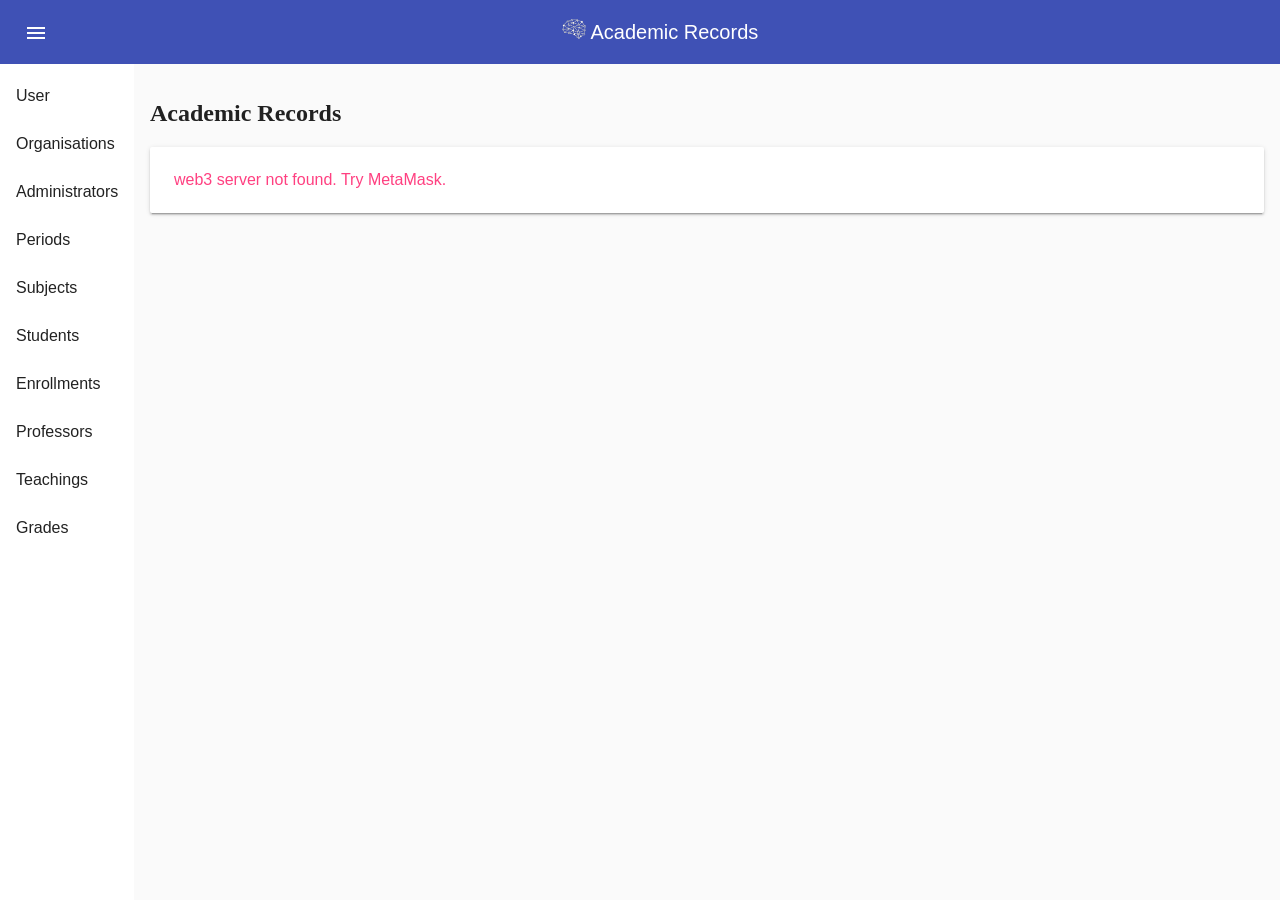
<file: index.html>
<!doctype html>
<html lang="en">
<head>
  <meta charset="utf-8">
  <title>Academic Records</title>
  <base href="/">

  <meta name="viewport" content="width=device-width, initial-scale=1">
  <link rel="icon" type="image/x-icon" href="favicon.ico">
  <link href="https://fonts.googleapis.com/icon?family=Material+Icons" rel="stylesheet">
  <!--link href="node_modules/@angular/material/prebuilt-themes/indigo-pink.css" rel="stylesheet"-->
<link rel="stylesheet" href="styles.b8fc9da17aff0a4f570e.css"></head>
<body>
  <app-root></app-root>
<script type="text/javascript" src="runtime.a66f828dca56eeb90e02.js"></script><script type="text/javascript" src="polyfills.d341343ddbbad1fe599d.js"></script><script type="text/javascript" src="main.065a24784119dd122f4c.js"></script></body>
</html>
</file>
<file: styles.b8fc9da17aff0a4f570e.css>
.mat-elevation-z0{box-shadow:0 0 0 0 rgba(0,0,0,.2),0 0 0 0 rgba(0,0,0,.14),0 0 0 0 rgba(0,0,0,.12)}.mat-elevation-z1{box-shadow:0 2px 1px -1px rgba(0,0,0,.2),0 1px 1px 0 rgba(0,0,0,.14),0 1px 3px 0 rgba(0,0,0,.12)}.mat-elevation-z2{box-shadow:0 3px 1px -2px rgba(0,0,0,.2),0 2px 2px 0 rgba(0,0,0,.14),0 1px 5px 0 rgba(0,0,0,.12)}.mat-elevation-z3{box-shadow:0 3px 3px -2px rgba(0,0,0,.2),0 3px 4px 0 rgba(0,0,0,.14),0 1px 8px 0 rgba(0,0,0,.12)}.mat-elevation-z4{box-shadow:0 2px 4px -1px rgba(0,0,0,.2),0 4px 5px 0 rgba(0,0,0,.14),0 1px 10px 0 rgba(0,0,0,.12)}.mat-elevation-z5{box-shadow:0 3px 5px -1px rgba(0,0,0,.2),0 5px 8px 0 rgba(0,0,0,.14),0 1px 14px 0 rgba(0,0,0,.12)}.mat-elevation-z6{box-shadow:0 3px 5px -1px rgba(0,0,0,.2),0 6px 10px 0 rgba(0,0,0,.14),0 1px 18px 0 rgba(0,0,0,.12)}.mat-elevation-z7{box-shadow:0 4px 5px -2px rgba(0,0,0,.2),0 7px 10px 1px rgba(0,0,0,.14),0 2px 16px 1px rgba(0,0,0,.12)}.mat-elevation-z8{box-shadow:0 5px 5px -3px rgba(0,0,0,.2),0 8px 10px 1px rgba(0,0,0,.14),0 3px 14px 2px rgba(0,0,0,.12)}.mat-elevation-z9{box-shadow:0 5px 6px -3px rgba(0,0,0,.2),0 9px 12px 1px rgba(0,0,0,.14),0 3px 16px 2px rgba(0,0,0,.12)}.mat-elevation-z10{box-shadow:0 6px 6px -3px rgba(0,0,0,.2),0 10px 14px 1px rgba(0,0,0,.14),0 4px 18px 3px rgba(0,0,0,.12)}.mat-elevation-z11{box-shadow:0 6px 7px -4px rgba(0,0,0,.2),0 11px 15px 1px rgba(0,0,0,.14),0 4px 20px 3px rgba(0,0,0,.12)}.mat-elevation-z12{box-shadow:0 7px 8px -4px rgba(0,0,0,.2),0 12px 17px 2px rgba(0,0,0,.14),0 5px 22px 4px rgba(0,0,0,.12)}.mat-elevation-z13{box-shadow:0 7px 8px -4px rgba(0,0,0,.2),0 13px 19px 2px rgba(0,0,0,.14),0 5px 24px 4px rgba(0,0,0,.12)}.mat-elevation-z14{box-shadow:0 7px 9px -4px rgba(0,0,0,.2),0 14px 21px 2px rgba(0,0,0,.14),0 5px 26px 4px rgba(0,0,0,.12)}.mat-elevation-z15{box-shadow:0 8px 9px -5px rgba(0,0,0,.2),0 15px 22px 2px rgba(0,0,0,.14),0 6px 28px 5px rgba(0,0,0,.12)}.mat-elevation-z16{box-shadow:0 8px 10px -5px rgba(0,0,0,.2),0 16px 24px 2px rgba(0,0,0,.14),0 6px 30px 5px rgba(0,0,0,.12)}.mat-elevation-z17{box-shadow:0 8px 11px -5px rgba(0,0,0,.2),0 17px 26px 2px rgba(0,0,0,.14),0 6px 32px 5px rgba(0,0,0,.12)}.mat-elevation-z18{box-shadow:0 9px 11px -5px rgba(0,0,0,.2),0 18px 28px 2px rgba(0,0,0,.14),0 7px 34px 6px rgba(0,0,0,.12)}.mat-elevation-z19{box-shadow:0 9px 12px -6px rgba(0,0,0,.2),0 19px 29px 2px rgba(0,0,0,.14),0 7px 36px 6px rgba(0,0,0,.12)}.mat-elevation-z20{box-shadow:0 10px 13px -6px rgba(0,0,0,.2),0 20px 31px 3px rgba(0,0,0,.14),0 8px 38px 7px rgba(0,0,0,.12)}.mat-elevation-z21{box-shadow:0 10px 13px -6px rgba(0,0,0,.2),0 21px 33px 3px rgba(0,0,0,.14),0 8px 40px 7px rgba(0,0,0,.12)}.mat-elevation-z22{box-shadow:0 10px 14px -6px rgba(0,0,0,.2),0 22px 35px 3px rgba(0,0,0,.14),0 8px 42px 7px rgba(0,0,0,.12)}.mat-elevation-z23{box-shadow:0 11px 14px -7px rgba(0,0,0,.2),0 23px 36px 3px rgba(0,0,0,.14),0 9px 44px 8px rgba(0,0,0,.12)}.mat-elevation-z24{box-shadow:0 11px 15px -7px rgba(0,0,0,.2),0 24px 38px 3px rgba(0,0,0,.14),0 9px 46px 8px rgba(0,0,0,.12)}.mat-badge-content{font-weight:600;font-size:12px;font-family:Roboto,"Helvetica Neue",sans-serif}.mat-badge-small .mat-badge-content{font-size:6px}.mat-badge-large .mat-badge-content{font-size:24px}.mat-h1,.mat-headline,.mat-typography h1{font:400 24px/32px Roboto,"Helvetica Neue",sans-serif;margin:0 0 16px}.mat-h2,.mat-title,.mat-typography h2{font:500 20px/32px Roboto,"Helvetica Neue",sans-serif;margin:0 0 16px}.mat-h3,.mat-subheading-2,.mat-typography h3{font:400 16px/28px Roboto,"Helvetica Neue",sans-serif;margin:0 0 16px}.mat-h4,.mat-subheading-1,.mat-typography h4{font:400 15px/24px Roboto,"Helvetica Neue",sans-serif;margin:0 0 16px}.mat-h5,.mat-typography h5{font:400 11.62px/20px Roboto,"Helvetica Neue",sans-serif;margin:0 0 12px}.mat-h6,.mat-typography h6{font:400 9.38px/20px Roboto,"Helvetica Neue",sans-serif;margin:0 0 12px}.mat-body-2,.mat-body-strong{font:500 14px/24px Roboto,"Helvetica Neue",sans-serif}.mat-body,.mat-body-1,.mat-typography{font:400 14px/20px Roboto,"Helvetica Neue",sans-serif}.mat-body p,.mat-body-1 p,.mat-typography p{margin:0 0 12px}.mat-caption,.mat-small{font:400 12px/20px Roboto,"Helvetica Neue",sans-serif}.mat-display-4,.mat-typography .mat-display-4{font:300 112px/112px Roboto,"Helvetica Neue",sans-serif;margin:0 0 56px;letter-spacing:-.05em}.mat-display-3,.mat-typography .mat-display-3{font:400 56px/56px Roboto,"Helvetica Neue",sans-serif;margin:0 0 64px;letter-spacing:-.02em}.mat-display-2,.mat-typography .mat-display-2{font:400 45px/48px Roboto,"Helvetica Neue",sans-serif;margin:0 0 64px;letter-spacing:-.005em}.mat-display-1,.mat-typography .mat-display-1{font:400 34px/40px Roboto,"Helvetica Neue",sans-serif;margin:0 0 64px}.mat-bottom-sheet-container{font-family:Roboto,"Helvetica Neue",sans-serif;font-size:16px;font-weight:400}.mat-button,.mat-fab,.mat-flat-button,.mat-icon-button,.mat-mini-fab,.mat-raised-button,.mat-stroked-button{font-family:Roboto,"Helvetica Neue",sans-serif;font-size:14px;font-weight:500}.mat-button-toggle,.mat-card{font-family:Roboto,"Helvetica Neue",sans-serif}.mat-card-title{font-size:24px;font-weight:400}.mat-card-content,.mat-card-header .mat-card-title,.mat-card-subtitle{font-size:14px}.mat-checkbox{font-family:Roboto,"Helvetica Neue",sans-serif}.mat-checkbox-layout .mat-checkbox-label{line-height:24px}.mat-chip{font-size:13px;line-height:18px}.mat-chip .mat-chip-remove.mat-icon,.mat-chip .mat-chip-trailing-icon.mat-icon{font-size:18px}.mat-table{font-family:Roboto,"Helvetica Neue",sans-serif}.mat-header-cell{font-size:12px;font-weight:500}.mat-cell,.mat-footer-cell{font-size:14px}.mat-calendar{font-family:Roboto,"Helvetica Neue",sans-serif}.mat-calendar-body{font-size:13px}.mat-calendar-body-label,.mat-calendar-period-button{font-size:14px;font-weight:500}.mat-calendar-table-header th{font-size:11px;font-weight:400}.mat-dialog-title{font:500 20px/32px Roboto,"Helvetica Neue",sans-serif}.mat-expansion-panel-header{font-family:Roboto,"Helvetica Neue",sans-serif;font-size:15px;font-weight:400}.mat-expansion-panel-content{font:400 14px/20px Roboto,"Helvetica Neue",sans-serif}.mat-form-field{font-size:inherit;font-weight:400;line-height:1.125;font-family:Roboto,"Helvetica Neue",sans-serif}.mat-form-field-wrapper{padding-bottom:1.34375em}.mat-form-field-prefix .mat-icon,.mat-form-field-suffix .mat-icon{font-size:150%;line-height:1.125}.mat-form-field-prefix .mat-icon-button,.mat-form-field-suffix .mat-icon-button{height:1.5em;width:1.5em}.mat-form-field-prefix .mat-icon-button .mat-icon,.mat-form-field-suffix .mat-icon-button .mat-icon{height:1.125em;line-height:1.125}.mat-form-field-infix{padding:.5em 0;border-top:.84375em solid transparent}.mat-form-field-can-float .mat-input-server:focus+.mat-form-field-label-wrapper .mat-form-field-label,.mat-form-field-can-float.mat-form-field-should-float .mat-form-field-label{-webkit-transform:translateY(-1.34375em) scale(.75);transform:translateY(-1.34375em) scale(.75);width:133.33333%}.mat-form-field-can-float .mat-input-server[label]:not(:label-shown)+.mat-form-field-label-wrapper .mat-form-field-label{-webkit-transform:translateY(-1.34374em) scale(.75);transform:translateY(-1.34374em) scale(.75);width:133.33334%}.mat-form-field-label-wrapper{top:-.84375em;padding-top:.84375em}.mat-form-field-label{top:1.34375em}.mat-form-field-underline{bottom:1.34375em}.mat-form-field-subscript-wrapper{font-size:75%;margin-top:.66667em;top:calc(100% - 1.79167em)}.mat-form-field-appearance-legacy .mat-form-field-wrapper{padding-bottom:1.25em}.mat-form-field-appearance-legacy .mat-form-field-infix{padding:.4375em 0}.mat-form-field-appearance-legacy.mat-form-field-can-float .mat-input-server:focus+.mat-form-field-label-wrapper .mat-form-field-label,.mat-form-field-appearance-legacy.mat-form-field-can-float.mat-form-field-should-float .mat-form-field-label{-webkit-transform:translateY(-1.28125em) scale(.75) perspective(100px) translateZ(.001px);transform:translateY(-1.28125em) scale(.75) perspective(100px) translateZ(.001px);-ms-transform:translateY(-1.28125em) scale(.75);width:133.33333%}.mat-form-field-appearance-legacy.mat-form-field-can-float .mat-form-field-autofill-control:-webkit-autofill+.mat-form-field-label-wrapper .mat-form-field-label{-webkit-transform:translateY(-1.28125em) scale(.75) perspective(100px) translateZ(.00101px);transform:translateY(-1.28125em) scale(.75) perspective(100px) translateZ(.00101px);-ms-transform:translateY(-1.28124em) scale(.75);width:133.33334%}.mat-form-field-appearance-legacy.mat-form-field-can-float .mat-input-server[label]:not(:label-shown)+.mat-form-field-label-wrapper .mat-form-field-label{-webkit-transform:translateY(-1.28125em) scale(.75) perspective(100px) translateZ(.00102px);transform:translateY(-1.28125em) scale(.75) perspective(100px) translateZ(.00102px);-ms-transform:translateY(-1.28123em) scale(.75);width:133.33335%}.mat-form-field-appearance-legacy .mat-form-field-label{top:1.28125em}.mat-form-field-appearance-legacy .mat-form-field-subscript-wrapper{margin-top:.54167em;top:calc(100% - 1.66667em)}.mat-form-field-appearance-fill .mat-form-field-infix{padding:.25em 0 .75em}.mat-form-field-appearance-fill .mat-form-field-label{top:1.09375em;margin-top:-.5em}.mat-form-field-appearance-fill.mat-form-field-can-float .mat-input-server:focus+.mat-form-field-label-wrapper .mat-form-field-label,.mat-form-field-appearance-fill.mat-form-field-can-float.mat-form-field-should-float .mat-form-field-label{-webkit-transform:translateY(-.59375em) scale(.75);transform:translateY(-.59375em) scale(.75);width:133.33333%}.mat-form-field-appearance-fill.mat-form-field-can-float .mat-input-server[label]:not(:label-shown)+.mat-form-field-label-wrapper .mat-form-field-label{-webkit-transform:translateY(-.59374em) scale(.75);transform:translateY(-.59374em) scale(.75);width:133.33334%}.mat-form-field-appearance-outline .mat-form-field-infix{padding:1em 0}.mat-form-field-appearance-outline .mat-form-field-label{top:1.84375em;margin-top:-.25em}.mat-form-field-appearance-outline.mat-form-field-can-float .mat-input-server:focus+.mat-form-field-label-wrapper .mat-form-field-label,.mat-form-field-appearance-outline.mat-form-field-can-float.mat-form-field-should-float .mat-form-field-label{-webkit-transform:translateY(-1.59375em) scale(.75);transform:translateY(-1.59375em) scale(.75);width:133.33333%}.mat-form-field-appearance-outline.mat-form-field-can-float .mat-input-server[label]:not(:label-shown)+.mat-form-field-label-wrapper .mat-form-field-label{-webkit-transform:translateY(-1.59374em) scale(.75);transform:translateY(-1.59374em) scale(.75);width:133.33334%}.mat-grid-tile-footer,.mat-grid-tile-header{font-size:14px}.mat-grid-tile-footer .mat-line,.mat-grid-tile-header .mat-line{white-space:nowrap;overflow:hidden;text-overflow:ellipsis;display:block;box-sizing:border-box}.mat-grid-tile-footer .mat-line:nth-child(n+2),.mat-grid-tile-header .mat-line:nth-child(n+2){font-size:12px}input.mat-input-element{margin-top:-.0625em}.mat-menu-item{font-family:Roboto,"Helvetica Neue",sans-serif;font-size:16px;font-weight:400}.mat-paginator,.mat-paginator-page-size .mat-select-trigger{font-family:Roboto,"Helvetica Neue",sans-serif;font-size:12px}.mat-radio-button,.mat-select{font-family:Roboto,"Helvetica Neue",sans-serif}.mat-select-trigger{height:1.125em}.mat-slide-toggle-content{font:400 14px/20px Roboto,"Helvetica Neue",sans-serif}.mat-slider-thumb-label-text{font-family:Roboto,"Helvetica Neue",sans-serif;font-size:12px;font-weight:500}.mat-stepper-horizontal,.mat-stepper-vertical{font-family:Roboto,"Helvetica Neue",sans-serif}.mat-step-label{font-size:14px;font-weight:400}.mat-step-label-selected{font-size:14px;font-weight:500}.mat-tab-group{font-family:Roboto,"Helvetica Neue",sans-serif}.mat-tab-label,.mat-tab-link{font-family:Roboto,"Helvetica Neue",sans-serif;font-size:14px;font-weight:500}.mat-toolbar,.mat-toolbar h1,.mat-toolbar h2,.mat-toolbar h3,.mat-toolbar h4,.mat-toolbar h5,.mat-toolbar h6{font:500 20px/32px Roboto,"Helvetica Neue",sans-serif;margin:0}.mat-tooltip{font-family:Roboto,"Helvetica Neue",sans-serif;font-size:10px;padding-top:6px;padding-bottom:6px}.mat-tooltip-handset{font-size:14px;padding-top:9px;padding-bottom:9px}.mat-list-item,.mat-list-option{font-family:Roboto,"Helvetica Neue",sans-serif}.mat-list .mat-list-item,.mat-nav-list .mat-list-item,.mat-selection-list .mat-list-item{font-size:16px}.mat-list .mat-list-item .mat-line,.mat-nav-list .mat-list-item .mat-line,.mat-selection-list .mat-list-item .mat-line{white-space:nowrap;overflow:hidden;text-overflow:ellipsis;display:block;box-sizing:border-box}.mat-list .mat-list-item .mat-line:nth-child(n+2),.mat-nav-list .mat-list-item .mat-line:nth-child(n+2),.mat-selection-list .mat-list-item .mat-line:nth-child(n+2){font-size:14px}.mat-list .mat-list-option,.mat-nav-list .mat-list-option,.mat-selection-list .mat-list-option{font-size:16px}.mat-list .mat-list-option .mat-line,.mat-nav-list .mat-list-option .mat-line,.mat-selection-list .mat-list-option .mat-line{white-space:nowrap;overflow:hidden;text-overflow:ellipsis;display:block;box-sizing:border-box}.mat-list .mat-list-option .mat-line:nth-child(n+2),.mat-nav-list .mat-list-option .mat-line:nth-child(n+2),.mat-selection-list .mat-list-option .mat-line:nth-child(n+2){font-size:14px}.mat-list[dense] .mat-list-item,.mat-nav-list[dense] .mat-list-item,.mat-selection-list[dense] .mat-list-item{font-size:12px}.mat-list[dense] .mat-list-item .mat-line,.mat-nav-list[dense] .mat-list-item .mat-line,.mat-selection-list[dense] .mat-list-item .mat-line{white-space:nowrap;overflow:hidden;text-overflow:ellipsis;display:block;box-sizing:border-box}.mat-list[dense] .mat-list-item .mat-line:nth-child(n+2),.mat-list[dense] .mat-list-option,.mat-nav-list[dense] .mat-list-item .mat-line:nth-child(n+2),.mat-nav-list[dense] .mat-list-option,.mat-selection-list[dense] .mat-list-item .mat-line:nth-child(n+2),.mat-selection-list[dense] .mat-list-option{font-size:12px}.mat-list[dense] .mat-list-option .mat-line,.mat-nav-list[dense] .mat-list-option .mat-line,.mat-selection-list[dense] .mat-list-option .mat-line{white-space:nowrap;overflow:hidden;text-overflow:ellipsis;display:block;box-sizing:border-box}.mat-list[dense] .mat-list-option .mat-line:nth-child(n+2),.mat-nav-list[dense] .mat-list-option .mat-line:nth-child(n+2),.mat-selection-list[dense] .mat-list-option .mat-line:nth-child(n+2){font-size:12px}.mat-list[dense] .mat-subheader,.mat-nav-list[dense] .mat-subheader,.mat-selection-list[dense] .mat-subheader{font-family:Roboto,"Helvetica Neue",sans-serif;font-size:12px;font-weight:500}.mat-option{font-family:Roboto,"Helvetica Neue",sans-serif;font-size:16px;color:rgba(0,0,0,.87)}.mat-optgroup-label{font:500 14px/24px Roboto,"Helvetica Neue",sans-serif;color:rgba(0,0,0,.54)}.mat-simple-snackbar{font-family:Roboto,"Helvetica Neue",sans-serif;font-size:14px}.mat-simple-snackbar-action{line-height:1;font-family:inherit;font-size:inherit;font-weight:500}.mat-ripple{overflow:hidden}.mat-ripple.mat-ripple-unbounded{overflow:visible}.mat-ripple-element{position:absolute;border-radius:50%;pointer-events:none;transition:opacity,-webkit-transform 0s cubic-bezier(0,0,.2,1);transition:opacity,transform 0s cubic-bezier(0,0,.2,1);transition:opacity,transform 0s cubic-bezier(0,0,.2,1),-webkit-transform 0s cubic-bezier(0,0,.2,1);-webkit-transform:scale(0);transform:scale(0)}@media screen and (-ms-high-contrast:active){.mat-ripple-element{display:none}}.cdk-visually-hidden{border:0;clip:rect(0 0 0 0);height:1px;margin:-1px;overflow:hidden;padding:0;position:absolute;width:1px;outline:0;-webkit-appearance:none;-moz-appearance:none}.cdk-global-overlay-wrapper,.cdk-overlay-container{pointer-events:none;top:0;left:0;height:100%;width:100%}.cdk-overlay-container{position:fixed;z-index:1000}.cdk-overlay-container:empty{display:none}.cdk-global-overlay-wrapper{display:flex;position:absolute;z-index:1000}.cdk-overlay-pane{position:absolute;pointer-events:auto;box-sizing:border-box;z-index:1000;display:flex;max-width:100%;max-height:100%}.cdk-overlay-backdrop{position:absolute;top:0;bottom:0;left:0;right:0;z-index:1000;pointer-events:auto;-webkit-tap-highlight-color:transparent;transition:opacity .4s cubic-bezier(.25,.8,.25,1);opacity:0}.cdk-overlay-backdrop.cdk-overlay-backdrop-showing{opacity:1}@media screen and (-ms-high-contrast:active){.cdk-overlay-backdrop.cdk-overlay-backdrop-showing{opacity:.6}.mat-badge-small .mat-badge-content{outline:solid 1px;border-radius:0}}.cdk-overlay-dark-backdrop{background:rgba(0,0,0,.288)}.cdk-overlay-transparent-backdrop,.cdk-overlay-transparent-backdrop.cdk-overlay-backdrop-showing{opacity:0}.cdk-overlay-connected-position-bounding-box{position:absolute;z-index:1000;display:flex;flex-direction:column;min-width:1px;min-height:1px}.cdk-global-scrollblock{position:fixed;width:100%;overflow-y:scroll}.cdk-text-field-autofill-monitored:-webkit-autofill{-webkit-animation-name:cdk-text-field-autofill-start;animation-name:cdk-text-field-autofill-start}.cdk-text-field-autofill-monitored:not(:-webkit-autofill){-webkit-animation-name:cdk-text-field-autofill-end;animation-name:cdk-text-field-autofill-end}textarea.cdk-textarea-autosize{resize:none}textarea.cdk-textarea-autosize-measuring{height:auto!important;overflow:hidden!important;padding:2px 0!important;box-sizing:content-box!important}.mat-ripple-element{background-color:rgba(0,0,0,.1)}.mat-option.mat-selected:not(.mat-option-multiple):not(.mat-option-disabled),.mat-option:focus:not(.mat-option-disabled),.mat-option:hover:not(.mat-option-disabled){background:rgba(0,0,0,.04)}.mat-option.mat-active{background:rgba(0,0,0,.04);color:rgba(0,0,0,.87)}.mat-option.mat-option-disabled{color:rgba(0,0,0,.38)}.mat-primary .mat-option.mat-selected:not(.mat-option-disabled){color:#3f51b5}.mat-accent .mat-option.mat-selected:not(.mat-option-disabled){color:#ff4081}.mat-warn .mat-option.mat-selected:not(.mat-option-disabled){color:#f44336}.mat-optgroup-disabled .mat-optgroup-label{color:rgba(0,0,0,.38)}.mat-pseudo-checkbox{color:rgba(0,0,0,.54)}.mat-pseudo-checkbox::after{color:#fafafa}.mat-accent .mat-pseudo-checkbox-checked,.mat-accent .mat-pseudo-checkbox-indeterminate,.mat-pseudo-checkbox-checked,.mat-pseudo-checkbox-indeterminate{background:#ff4081}.mat-primary .mat-pseudo-checkbox-checked,.mat-primary .mat-pseudo-checkbox-indeterminate{background:#3f51b5}.mat-warn .mat-pseudo-checkbox-checked,.mat-warn .mat-pseudo-checkbox-indeterminate{background:#f44336}.mat-pseudo-checkbox-checked.mat-pseudo-checkbox-disabled,.mat-pseudo-checkbox-indeterminate.mat-pseudo-checkbox-disabled{background:#b0b0b0}.mat-app-background{background-color:#fafafa;color:rgba(0,0,0,.87)}.mat-theme-loaded-marker{display:none}.mat-autocomplete-panel{background:#fff;color:rgba(0,0,0,.87)}.mat-autocomplete-panel .mat-option.mat-selected:not(.mat-active):not(:hover){background:#fff}.mat-autocomplete-panel .mat-option.mat-selected:not(.mat-active):not(:hover):not(.mat-option-disabled){color:rgba(0,0,0,.87)}.mat-badge-accent .mat-badge-content{background:#ff4081;color:#fff}.mat-badge-warn .mat-badge-content{color:#fff;background:#f44336}.mat-badge{position:relative}.mat-badge-hidden .mat-badge-content{display:none}.mat-badge-content{color:#fff;background:#3f51b5;position:absolute;text-align:center;display:inline-block;border-radius:50%;transition:-webkit-transform .2s ease-in-out;transition:transform .2s ease-in-out;transition:transform .2s ease-in-out,-webkit-transform .2s ease-in-out;-webkit-transform:scale(.6);transform:scale(.6);overflow:hidden;white-space:nowrap;text-overflow:ellipsis;pointer-events:none}.mat-badge-content.mat-badge-active{-webkit-transform:none;transform:none}.mat-badge-small .mat-badge-content{width:16px;height:16px;line-height:16px}.mat-badge-small.mat-badge-above .mat-badge-content{top:-8px}.mat-badge-small.mat-badge-below .mat-badge-content{bottom:-8px}.mat-badge-small.mat-badge-before .mat-badge-content{left:-16px}[dir=rtl] .mat-badge-small.mat-badge-before .mat-badge-content{left:auto;right:-16px}.mat-badge-small.mat-badge-after .mat-badge-content{right:-16px}[dir=rtl] .mat-badge-small.mat-badge-after .mat-badge-content{right:auto;left:-16px}.mat-badge-small.mat-badge-overlap.mat-badge-before .mat-badge-content{left:-8px}[dir=rtl] .mat-badge-small.mat-badge-overlap.mat-badge-before .mat-badge-content{left:auto;right:-8px}.mat-badge-small.mat-badge-overlap.mat-badge-after .mat-badge-content{right:-8px}[dir=rtl] .mat-badge-small.mat-badge-overlap.mat-badge-after .mat-badge-content{right:auto;left:-8px}.mat-badge-medium .mat-badge-content{width:22px;height:22px;line-height:22px}.mat-badge-medium.mat-badge-above .mat-badge-content{top:-11px}.mat-badge-medium.mat-badge-below .mat-badge-content{bottom:-11px}.mat-badge-medium.mat-badge-before .mat-badge-content{left:-22px}[dir=rtl] .mat-badge-medium.mat-badge-before .mat-badge-content{left:auto;right:-22px}.mat-badge-medium.mat-badge-after .mat-badge-content{right:-22px}[dir=rtl] .mat-badge-medium.mat-badge-after .mat-badge-content{right:auto;left:-22px}.mat-badge-medium.mat-badge-overlap.mat-badge-before .mat-badge-content{left:-11px}[dir=rtl] .mat-badge-medium.mat-badge-overlap.mat-badge-before .mat-badge-content{left:auto;right:-11px}.mat-badge-medium.mat-badge-overlap.mat-badge-after .mat-badge-content{right:-11px}[dir=rtl] .mat-badge-medium.mat-badge-overlap.mat-badge-after .mat-badge-content{right:auto;left:-11px}.mat-badge-large .mat-badge-content{width:28px;height:28px;line-height:28px}.mat-badge-large.mat-badge-above .mat-badge-content{top:-14px}.mat-badge-large.mat-badge-below .mat-badge-content{bottom:-14px}.mat-badge-large.mat-badge-before .mat-badge-content{left:-28px}[dir=rtl] .mat-badge-large.mat-badge-before .mat-badge-content{left:auto;right:-28px}.mat-badge-large.mat-badge-after .mat-badge-content{right:-28px}[dir=rtl] .mat-badge-large.mat-badge-after .mat-badge-content{right:auto;left:-28px}.mat-badge-large.mat-badge-overlap.mat-badge-before .mat-badge-content{left:-14px}[dir=rtl] .mat-badge-large.mat-badge-overlap.mat-badge-before .mat-badge-content{left:auto;right:-14px}.mat-badge-large.mat-badge-overlap.mat-badge-after .mat-badge-content{right:-14px}[dir=rtl] .mat-badge-large.mat-badge-overlap.mat-badge-after .mat-badge-content{right:auto;left:-14px}.mat-bottom-sheet-container{background:#fff;color:rgba(0,0,0,.87)}.mat-button,.mat-icon-button,.mat-stroked-button{color:inherit;background:0 0}.mat-button.mat-primary,.mat-icon-button.mat-primary,.mat-stroked-button.mat-primary{color:#3f51b5}.mat-button.mat-accent,.mat-icon-button.mat-accent,.mat-stroked-button.mat-accent{color:#ff4081}.mat-button.mat-warn,.mat-icon-button.mat-warn,.mat-stroked-button.mat-warn{color:#f44336}.mat-button.mat-accent[disabled],.mat-button.mat-primary[disabled],.mat-button.mat-warn[disabled],.mat-button[disabled][disabled],.mat-icon-button.mat-accent[disabled],.mat-icon-button.mat-primary[disabled],.mat-icon-button.mat-warn[disabled],.mat-icon-button[disabled][disabled],.mat-stroked-button.mat-accent[disabled],.mat-stroked-button.mat-primary[disabled],.mat-stroked-button.mat-warn[disabled],.mat-stroked-button[disabled][disabled]{color:rgba(0,0,0,.26)}.mat-button.mat-primary .mat-button-focus-overlay,.mat-icon-button.mat-primary .mat-button-focus-overlay,.mat-stroked-button.mat-primary .mat-button-focus-overlay{background-color:rgba(63,81,181,.12)}.mat-button.mat-accent .mat-button-focus-overlay,.mat-icon-button.mat-accent .mat-button-focus-overlay,.mat-stroked-button.mat-accent .mat-button-focus-overlay{background-color:rgba(255,64,129,.12)}.mat-button.mat-warn .mat-button-focus-overlay,.mat-icon-button.mat-warn .mat-button-focus-overlay,.mat-stroked-button.mat-warn .mat-button-focus-overlay{background-color:rgba(244,67,54,.12)}.mat-button[disabled] .mat-button-focus-overlay,.mat-icon-button[disabled] .mat-button-focus-overlay,.mat-stroked-button[disabled] .mat-button-focus-overlay{background-color:transparent}.mat-button.mat-primary .mat-ripple-element,.mat-icon-button.mat-primary .mat-ripple-element,.mat-stroked-button.mat-primary .mat-ripple-element{background-color:rgba(63,81,181,.1)}.mat-button.mat-accent .mat-ripple-element,.mat-icon-button.mat-accent .mat-ripple-element,.mat-stroked-button.mat-accent .mat-ripple-element{background-color:rgba(255,64,129,.1)}.mat-button.mat-warn .mat-ripple-element,.mat-icon-button.mat-warn .mat-ripple-element,.mat-stroked-button.mat-warn .mat-ripple-element{background-color:rgba(244,67,54,.1)}.mat-fab,.mat-flat-button,.mat-mini-fab,.mat-raised-button{color:rgba(0,0,0,.87);background-color:#fff}.mat-fab.mat-accent,.mat-fab.mat-primary,.mat-fab.mat-warn,.mat-flat-button.mat-accent,.mat-flat-button.mat-primary,.mat-flat-button.mat-warn,.mat-mini-fab.mat-accent,.mat-mini-fab.mat-primary,.mat-mini-fab.mat-warn,.mat-raised-button.mat-accent,.mat-raised-button.mat-primary,.mat-raised-button.mat-warn{color:#fff}.mat-fab.mat-accent[disabled],.mat-fab.mat-primary[disabled],.mat-fab.mat-warn[disabled],.mat-fab[disabled][disabled],.mat-flat-button.mat-accent[disabled],.mat-flat-button.mat-primary[disabled],.mat-flat-button.mat-warn[disabled],.mat-flat-button[disabled][disabled],.mat-mini-fab.mat-accent[disabled],.mat-mini-fab.mat-primary[disabled],.mat-mini-fab.mat-warn[disabled],.mat-mini-fab[disabled][disabled],.mat-raised-button.mat-accent[disabled],.mat-raised-button.mat-primary[disabled],.mat-raised-button.mat-warn[disabled],.mat-raised-button[disabled][disabled]{color:rgba(0,0,0,.26);background-color:rgba(0,0,0,.12)}.mat-fab.mat-primary,.mat-flat-button.mat-primary,.mat-mini-fab.mat-primary,.mat-raised-button.mat-primary{background-color:#3f51b5}.mat-fab.mat-accent,.mat-flat-button.mat-accent,.mat-mini-fab.mat-accent,.mat-raised-button.mat-accent{background-color:#ff4081}.mat-fab.mat-warn,.mat-flat-button.mat-warn,.mat-mini-fab.mat-warn,.mat-raised-button.mat-warn{background-color:#f44336}.mat-fab.mat-accent .mat-ripple-element,.mat-fab.mat-primary .mat-ripple-element,.mat-fab.mat-warn .mat-ripple-element,.mat-flat-button.mat-accent .mat-ripple-element,.mat-flat-button.mat-primary .mat-ripple-element,.mat-flat-button.mat-warn .mat-ripple-element,.mat-mini-fab.mat-accent .mat-ripple-element,.mat-mini-fab.mat-primary .mat-ripple-element,.mat-mini-fab.mat-warn .mat-ripple-element,.mat-raised-button.mat-accent .mat-ripple-element,.mat-raised-button.mat-primary .mat-ripple-element,.mat-raised-button.mat-warn .mat-ripple-element{background-color:rgba(255,255,255,.1)}.mat-icon-button.mat-primary .mat-ripple-element{background-color:rgba(63,81,181,.2)}.mat-icon-button.mat-accent .mat-ripple-element{background-color:rgba(255,64,129,.2)}.mat-icon-button.mat-warn .mat-ripple-element{background-color:rgba(244,67,54,.2)}.mat-button-toggle{color:rgba(0,0,0,.38)}.mat-button-toggle .mat-button-toggle-focus-overlay{background-color:rgba(0,0,0,.12)}.mat-button-toggle-checked{background-color:#e0e0e0;color:rgba(0,0,0,.54)}.mat-button-toggle-disabled{background-color:#eee;color:rgba(0,0,0,.26)}.mat-button-toggle-disabled.mat-button-toggle-checked{background-color:#bdbdbd}.mat-card{background:#fff;color:rgba(0,0,0,.87)}.mat-card-subtitle{color:rgba(0,0,0,.54)}.mat-checkbox-frame{border-color:rgba(0,0,0,.54)}.mat-checkbox-checkmark{fill:#fafafa}.mat-checkbox-checkmark-path{stroke:#fafafa!important}@media screen and (-ms-high-contrast:black-on-white){.mat-checkbox-checkmark-path{stroke:#000!important}}.mat-checkbox-mixedmark{background-color:#fafafa}.mat-checkbox-checked.mat-primary .mat-checkbox-background,.mat-checkbox-indeterminate.mat-primary .mat-checkbox-background{background-color:#3f51b5}.mat-checkbox-checked.mat-accent .mat-checkbox-background,.mat-checkbox-indeterminate.mat-accent .mat-checkbox-background{background-color:#ff4081}.mat-checkbox-checked.mat-warn .mat-checkbox-background,.mat-checkbox-indeterminate.mat-warn .mat-checkbox-background{background-color:#f44336}.mat-checkbox-disabled.mat-checkbox-checked .mat-checkbox-background,.mat-checkbox-disabled.mat-checkbox-indeterminate .mat-checkbox-background{background-color:#b0b0b0}.mat-checkbox-disabled:not(.mat-checkbox-checked) .mat-checkbox-frame{border-color:#b0b0b0}.mat-checkbox-disabled .mat-checkbox-label{color:#b0b0b0}@media screen and (-ms-high-contrast:active){.mat-badge-large .mat-badge-content,.mat-badge-medium .mat-badge-content{outline:solid 1px;border-radius:0}.mat-checkbox-disabled{opacity:.5}.mat-checkbox-background{background:0 0}}.mat-checkbox:not(.mat-checkbox-disabled).mat-primary .mat-checkbox-ripple .mat-ripple-element{background-color:rgba(63,81,181,.26)}.mat-checkbox:not(.mat-checkbox-disabled).mat-accent .mat-checkbox-ripple .mat-ripple-element{background-color:rgba(255,64,129,.26)}.mat-checkbox:not(.mat-checkbox-disabled).mat-warn .mat-checkbox-ripple .mat-ripple-element{background-color:rgba(244,67,54,.26)}.mat-chip.mat-standard-chip{background-color:#e0e0e0;color:rgba(0,0,0,.87)}.mat-chip.mat-standard-chip .mat-chip-remove{color:rgba(0,0,0,.87);opacity:.4}.mat-chip.mat-standard-chip .mat-chip-remove:hover{opacity:.54}.mat-chip.mat-standard-chip.mat-chip-selected.mat-primary{background-color:#3f51b5;color:#fff}.mat-chip.mat-standard-chip.mat-chip-selected.mat-primary .mat-chip-remove{color:#fff;opacity:.4}.mat-chip.mat-standard-chip.mat-chip-selected.mat-primary .mat-chip-remove:hover{opacity:.54}.mat-chip.mat-standard-chip.mat-chip-selected.mat-warn{background-color:#f44336;color:#fff}.mat-chip.mat-standard-chip.mat-chip-selected.mat-warn .mat-chip-remove{color:#fff;opacity:.4}.mat-chip.mat-standard-chip.mat-chip-selected.mat-warn .mat-chip-remove:hover{opacity:.54}.mat-chip.mat-standard-chip.mat-chip-selected.mat-accent{background-color:#ff4081;color:#fff}.mat-chip.mat-standard-chip.mat-chip-selected.mat-accent .mat-chip-remove{color:#fff;opacity:.4}.mat-chip.mat-standard-chip.mat-chip-selected.mat-accent .mat-chip-remove:hover{opacity:.54}.mat-table{background:#fff}.mat-table tbody,.mat-table tfoot,.mat-table thead,.mat-table-sticky,[mat-footer-row],[mat-header-row],[mat-row],mat-footer-row,mat-header-row,mat-row{background:inherit}mat-footer-row,mat-header-row,mat-row,td.mat-cell,td.mat-footer-cell,th.mat-header-cell{border-bottom-color:rgba(0,0,0,.12)}.mat-header-cell{color:rgba(0,0,0,.54)}.mat-cell,.mat-footer-cell{color:rgba(0,0,0,.87)}.mat-calendar-arrow{border-top-color:rgba(0,0,0,.54)}.mat-datepicker-content .mat-calendar-next-button,.mat-datepicker-content .mat-calendar-previous-button,.mat-datepicker-toggle{color:rgba(0,0,0,.54)}.mat-calendar-table-header{color:rgba(0,0,0,.38)}.mat-calendar-table-header-divider::after{background:rgba(0,0,0,.12)}.mat-calendar-body-label{color:rgba(0,0,0,.54)}.mat-calendar-body-cell-content{color:rgba(0,0,0,.87);border-color:transparent}.mat-calendar-body-disabled>.mat-calendar-body-cell-content:not(.mat-calendar-body-selected){color:rgba(0,0,0,.38)}.cdk-keyboard-focused .mat-calendar-body-active>.mat-calendar-body-cell-content:not(.mat-calendar-body-selected),.cdk-program-focused .mat-calendar-body-active>.mat-calendar-body-cell-content:not(.mat-calendar-body-selected),.mat-calendar-body-cell:not(.mat-calendar-body-disabled):hover>.mat-calendar-body-cell-content:not(.mat-calendar-body-selected){background-color:rgba(0,0,0,.04)}.mat-calendar-body-today:not(.mat-calendar-body-selected){border-color:rgba(0,0,0,.38)}.mat-calendar-body-disabled>.mat-calendar-body-today:not(.mat-calendar-body-selected){border-color:rgba(0,0,0,.18)}.mat-calendar-body-selected{background-color:#3f51b5;color:#fff}.mat-calendar-body-disabled>.mat-calendar-body-selected{background-color:rgba(63,81,181,.4)}.mat-calendar-body-today.mat-calendar-body-selected{box-shadow:inset 0 0 0 1px #fff}.mat-datepicker-content{background-color:#fff;color:rgba(0,0,0,.87)}.mat-datepicker-content.mat-accent .mat-calendar-body-selected{background-color:#ff4081;color:#fff}.mat-datepicker-content.mat-accent .mat-calendar-body-disabled>.mat-calendar-body-selected{background-color:rgba(255,64,129,.4)}.mat-datepicker-content.mat-accent .mat-calendar-body-today.mat-calendar-body-selected{box-shadow:inset 0 0 0 1px #fff}.mat-datepicker-content.mat-warn .mat-calendar-body-selected{background-color:#f44336;color:#fff}.mat-datepicker-content.mat-warn .mat-calendar-body-disabled>.mat-calendar-body-selected{background-color:rgba(244,67,54,.4)}.mat-datepicker-content.mat-warn .mat-calendar-body-today.mat-calendar-body-selected{box-shadow:inset 0 0 0 1px #fff}.mat-datepicker-toggle-active{color:#3f51b5}.mat-datepicker-toggle-active.mat-accent{color:#ff4081}.mat-datepicker-toggle-active.mat-warn{color:#f44336}.mat-dialog-container{background:#fff;color:rgba(0,0,0,.87)}.mat-divider{border-top-color:rgba(0,0,0,.12)}.mat-divider-vertical{border-right-color:rgba(0,0,0,.12)}.mat-expansion-panel{background:#fff;color:rgba(0,0,0,.87)}.mat-action-row{border-top-color:rgba(0,0,0,.12)}.mat-expansion-panel:not(.mat-expanded) .mat-expansion-panel-header:not([aria-disabled=true]).cdk-keyboard-focused,.mat-expansion-panel:not(.mat-expanded) .mat-expansion-panel-header:not([aria-disabled=true]).cdk-program-focused,.mat-expansion-panel:not(.mat-expanded) .mat-expansion-panel-header:not([aria-disabled=true]):hover{background:rgba(0,0,0,.04)}@media (hover:none){.mat-expansion-panel:not(.mat-expanded):not([aria-disabled=true]) .mat-expansion-panel-header:hover{background:#fff}}.mat-expansion-panel-header-title{color:rgba(0,0,0,.87)}.mat-expansion-indicator::after,.mat-expansion-panel-header-description{color:rgba(0,0,0,.54)}.mat-expansion-panel-header[aria-disabled=true]{color:rgba(0,0,0,.26)}.mat-expansion-panel-header[aria-disabled=true] .mat-expansion-panel-header-description,.mat-expansion-panel-header[aria-disabled=true] .mat-expansion-panel-header-title{color:inherit}.mat-form-field-label,.mat-hint{color:rgba(0,0,0,.6)}.mat-form-field.mat-focused .mat-form-field-label{color:#3f51b5}.mat-form-field.mat-focused .mat-form-field-label.mat-accent{color:#ff4081}.mat-form-field.mat-focused .mat-form-field-label.mat-warn{color:#f44336}.mat-focused .mat-form-field-required-marker{color:#ff4081}.mat-form-field-ripple{background-color:rgba(0,0,0,.87)}.mat-form-field.mat-focused .mat-form-field-ripple{background-color:#3f51b5}.mat-form-field.mat-focused .mat-form-field-ripple.mat-accent{background-color:#ff4081}.mat-form-field.mat-focused .mat-form-field-ripple.mat-warn{background-color:#f44336}.mat-form-field.mat-form-field-invalid .mat-form-field-label,.mat-form-field.mat-form-field-invalid .mat-form-field-label .mat-form-field-required-marker,.mat-form-field.mat-form-field-invalid .mat-form-field-label.mat-accent{color:#f44336}.mat-form-field.mat-form-field-invalid .mat-form-field-ripple,.mat-form-field.mat-form-field-invalid .mat-form-field-ripple.mat-accent{background-color:#f44336}.mat-error{color:#f44336}.mat-form-field-appearance-legacy .mat-form-field-label,.mat-form-field-appearance-legacy .mat-hint{color:rgba(0,0,0,.54)}.mat-form-field-appearance-legacy .mat-form-field-underline{bottom:1.25em;background-color:rgba(0,0,0,.42)}.mat-form-field-appearance-legacy.mat-form-field-disabled .mat-form-field-underline{background-image:linear-gradient(to right,rgba(0,0,0,.42) 0,rgba(0,0,0,.42) 33%,transparent 0);background-size:4px 100%;background-repeat:repeat-x}.mat-form-field-appearance-standard .mat-form-field-underline{background-color:rgba(0,0,0,.42)}.mat-form-field-appearance-standard.mat-form-field-disabled .mat-form-field-underline{background-image:linear-gradient(to right,rgba(0,0,0,.42) 0,rgba(0,0,0,.42) 33%,transparent 0);background-size:4px 100%;background-repeat:repeat-x}.mat-form-field-appearance-fill .mat-form-field-flex{background-color:rgba(0,0,0,.04)}.mat-form-field-appearance-fill.mat-form-field-disabled .mat-form-field-flex{background-color:rgba(0,0,0,.02)}.mat-form-field-appearance-fill .mat-form-field-underline::before{background-color:rgba(0,0,0,.42)}.mat-form-field-appearance-fill.mat-form-field-disabled .mat-form-field-label{color:rgba(0,0,0,.38)}.mat-form-field-appearance-fill.mat-form-field-disabled .mat-form-field-underline::before{background-color:transparent}.mat-form-field-appearance-outline .mat-form-field-outline{color:rgba(0,0,0,.12)}.mat-form-field-appearance-outline .mat-form-field-outline-thick{color:rgba(0,0,0,.87)}.mat-form-field-appearance-outline.mat-focused .mat-form-field-outline-thick{color:#3f51b5}.mat-form-field-appearance-outline.mat-focused.mat-accent .mat-form-field-outline-thick{color:#ff4081}.mat-form-field-appearance-outline.mat-focused.mat-warn .mat-form-field-outline-thick,.mat-form-field-appearance-outline.mat-form-field-invalid.mat-form-field-invalid .mat-form-field-outline-thick{color:#f44336}.mat-form-field-appearance-outline.mat-form-field-disabled .mat-form-field-label{color:rgba(0,0,0,.38)}.mat-form-field-appearance-outline.mat-form-field-disabled .mat-form-field-outline{color:rgba(0,0,0,.06)}.mat-icon.mat-primary{color:#3f51b5}.mat-icon.mat-accent{color:#ff4081}.mat-icon.mat-warn{color:#f44336}.mat-input-element:disabled{color:rgba(0,0,0,.38)}.mat-input-element{caret-color:#3f51b5}.mat-input-element::-ms-input-placeholder{color:rgba(0,0,0,.42)}.mat-input-element::placeholder{color:rgba(0,0,0,.42)}.mat-input-element::-moz-placeholder{color:rgba(0,0,0,.42)}.mat-input-element::-webkit-input-placeholder{color:rgba(0,0,0,.42)}.mat-input-element:-ms-input-placeholder{color:rgba(0,0,0,.42)}.mat-accent .mat-input-element{caret-color:#ff4081}.mat-form-field-invalid .mat-input-element,.mat-warn .mat-input-element{caret-color:#f44336}.mat-list .mat-list-item,.mat-list .mat-list-option,.mat-nav-list .mat-list-item,.mat-nav-list .mat-list-option,.mat-selection-list .mat-list-item,.mat-selection-list .mat-list-option{color:rgba(0,0,0,.87)}.mat-list .mat-subheader,.mat-nav-list .mat-subheader,.mat-selection-list .mat-subheader{font-family:Roboto,"Helvetica Neue",sans-serif;font-size:14px;font-weight:500;color:rgba(0,0,0,.54)}.mat-list-item-disabled{background-color:#eee}.mat-list-option.mat-list-item-focus,.mat-list-option:hover,.mat-nav-list .mat-list-item.mat-list-item-focus,.mat-nav-list .mat-list-item:hover{background:rgba(0,0,0,.04)}.mat-menu-panel{background:#fff}.mat-menu-item{background:0 0;color:rgba(0,0,0,.87)}.mat-menu-item[disabled],.mat-menu-item[disabled]::after{color:rgba(0,0,0,.38)}.mat-menu-item .mat-icon:not([color]),.mat-menu-item-submenu-trigger::after{color:rgba(0,0,0,.54)}.mat-menu-item-highlighted:not([disabled]),.mat-menu-item.cdk-keyboard-focused:not([disabled]),.mat-menu-item.cdk-program-focused:not([disabled]),.mat-menu-item:hover:not([disabled]){background:rgba(0,0,0,.04)}.mat-paginator{background:#fff}.mat-paginator,.mat-paginator-page-size .mat-select-trigger{color:rgba(0,0,0,.54)}.mat-paginator-decrement,.mat-paginator-increment{border-top:2px solid rgba(0,0,0,.54);border-right:2px solid rgba(0,0,0,.54)}.mat-paginator-first,.mat-paginator-last{border-top:2px solid rgba(0,0,0,.54)}.mat-icon-button[disabled] .mat-paginator-decrement,.mat-icon-button[disabled] .mat-paginator-first,.mat-icon-button[disabled] .mat-paginator-increment,.mat-icon-button[disabled] .mat-paginator-last{border-color:rgba(0,0,0,.38)}.mat-progress-bar-background{fill:#c5cae9}.mat-progress-bar-buffer{background-color:#c5cae9}.mat-progress-bar-fill::after{background-color:#3f51b5}.mat-progress-bar.mat-accent .mat-progress-bar-background{fill:#ff80ab}.mat-progress-bar.mat-accent .mat-progress-bar-buffer{background-color:#ff80ab}.mat-progress-bar.mat-accent .mat-progress-bar-fill::after{background-color:#ff4081}.mat-progress-bar.mat-warn .mat-progress-bar-background{fill:#ffcdd2}.mat-progress-bar.mat-warn .mat-progress-bar-buffer{background-color:#ffcdd2}.mat-progress-bar.mat-warn .mat-progress-bar-fill::after{background-color:#f44336}.mat-progress-spinner circle,.mat-spinner circle{stroke:#3f51b5}.mat-progress-spinner.mat-accent circle,.mat-spinner.mat-accent circle{stroke:#ff4081}.mat-progress-spinner.mat-warn circle,.mat-spinner.mat-warn circle{stroke:#f44336}.mat-radio-outer-circle{border-color:rgba(0,0,0,.54)}.mat-radio-button.mat-primary.mat-radio-checked .mat-radio-outer-circle{border-color:#3f51b5}.mat-radio-button.mat-primary .mat-radio-inner-circle{background-color:#3f51b5}.mat-radio-button.mat-primary .mat-radio-ripple .mat-ripple-element{background-color:rgba(63,81,181,.26)}.mat-radio-button.mat-accent.mat-radio-checked .mat-radio-outer-circle{border-color:#ff4081}.mat-radio-button.mat-accent .mat-radio-inner-circle{background-color:#ff4081}.mat-radio-button.mat-accent .mat-radio-ripple .mat-ripple-element{background-color:rgba(255,64,129,.26)}.mat-radio-button.mat-warn.mat-radio-checked .mat-radio-outer-circle{border-color:#f44336}.mat-radio-button.mat-warn .mat-radio-inner-circle{background-color:#f44336}.mat-radio-button.mat-warn .mat-radio-ripple .mat-ripple-element{background-color:rgba(244,67,54,.26)}.mat-radio-button.mat-radio-disabled .mat-radio-outer-circle,.mat-radio-button.mat-radio-disabled.mat-radio-checked .mat-radio-outer-circle{border-color:rgba(0,0,0,.38)}.mat-radio-button.mat-radio-disabled .mat-radio-inner-circle,.mat-radio-button.mat-radio-disabled .mat-radio-ripple .mat-ripple-element{background-color:rgba(0,0,0,.38)}.mat-radio-button.mat-radio-disabled .mat-radio-label-content{color:rgba(0,0,0,.38)}.mat-select-content,.mat-select-panel-done-animating{background:#fff}.mat-select-value{color:rgba(0,0,0,.87)}.mat-select-placeholder{color:rgba(0,0,0,.42)}.mat-select-disabled .mat-select-value{color:rgba(0,0,0,.38)}.mat-select-arrow{color:rgba(0,0,0,.54)}.mat-select-panel .mat-option.mat-selected:not(.mat-option-multiple){background:rgba(0,0,0,.12)}.mat-form-field.mat-focused.mat-primary .mat-select-arrow{color:#3f51b5}.mat-form-field.mat-focused.mat-accent .mat-select-arrow{color:#ff4081}.mat-form-field .mat-select.mat-select-invalid .mat-select-arrow,.mat-form-field.mat-focused.mat-warn .mat-select-arrow{color:#f44336}.mat-form-field .mat-select.mat-select-disabled .mat-select-arrow{color:rgba(0,0,0,.38)}.mat-drawer-container{background-color:#fafafa;color:rgba(0,0,0,.87)}.mat-drawer{background-color:#fff;color:rgba(0,0,0,.87)}.mat-drawer.mat-drawer-push{background-color:#fff}.mat-drawer-backdrop.mat-drawer-shown{background-color:rgba(0,0,0,.6)}.mat-slide-toggle.mat-checked:not(.mat-disabled) .mat-slide-toggle-thumb{background-color:#e91e63}.mat-slide-toggle.mat-checked:not(.mat-disabled) .mat-slide-toggle-bar{background-color:rgba(233,30,99,.5)}.mat-slide-toggle:not(.mat-checked) .mat-ripple-element{background-color:rgba(0,0,0,.06)}.mat-slide-toggle .mat-ripple-element{background-color:rgba(233,30,99,.12)}.mat-slide-toggle.mat-primary.mat-checked:not(.mat-disabled) .mat-slide-toggle-thumb{background-color:#3f51b5}.mat-slide-toggle.mat-primary.mat-checked:not(.mat-disabled) .mat-slide-toggle-bar{background-color:rgba(63,81,181,.5)}.mat-slide-toggle.mat-primary:not(.mat-checked) .mat-ripple-element{background-color:rgba(0,0,0,.06)}.mat-slide-toggle.mat-primary .mat-ripple-element{background-color:rgba(63,81,181,.12)}.mat-slide-toggle.mat-warn.mat-checked:not(.mat-disabled) .mat-slide-toggle-thumb{background-color:#f44336}.mat-slide-toggle.mat-warn.mat-checked:not(.mat-disabled) .mat-slide-toggle-bar{background-color:rgba(244,67,54,.5)}.mat-slide-toggle.mat-warn:not(.mat-checked) .mat-ripple-element{background-color:rgba(0,0,0,.06)}.mat-slide-toggle.mat-warn .mat-ripple-element{background-color:rgba(244,67,54,.12)}.mat-disabled .mat-slide-toggle-thumb{background-color:#bdbdbd}.mat-disabled .mat-slide-toggle-bar{background-color:rgba(0,0,0,.1)}.mat-slide-toggle-thumb{background-color:#fafafa}.mat-slide-toggle-bar{background-color:rgba(0,0,0,.38)}.mat-slider-track-background{background-color:rgba(0,0,0,.26)}.mat-primary .mat-slider-thumb,.mat-primary .mat-slider-thumb-label,.mat-primary .mat-slider-track-fill{background-color:#3f51b5}.mat-primary .mat-slider-thumb-label-text{color:#fff}.mat-accent .mat-slider-thumb,.mat-accent .mat-slider-thumb-label,.mat-accent .mat-slider-track-fill{background-color:#ff4081}.mat-accent .mat-slider-thumb-label-text{color:#fff}.mat-warn .mat-slider-thumb,.mat-warn .mat-slider-thumb-label,.mat-warn .mat-slider-track-fill{background-color:#f44336}.mat-warn .mat-slider-thumb-label-text{color:#fff}.mat-slider-focus-ring{background-color:rgba(255,64,129,.2)}.cdk-focused .mat-slider-track-background,.mat-slider:hover .mat-slider-track-background{background-color:rgba(0,0,0,.38)}.mat-slider-disabled .mat-slider-thumb,.mat-slider-disabled .mat-slider-track-background,.mat-slider-disabled .mat-slider-track-fill,.mat-slider-disabled:hover .mat-slider-track-background{background-color:rgba(0,0,0,.26)}.mat-slider-min-value .mat-slider-focus-ring{background-color:rgba(0,0,0,.12)}.mat-slider-min-value.mat-slider-thumb-label-showing .mat-slider-thumb,.mat-slider-min-value.mat-slider-thumb-label-showing .mat-slider-thumb-label{background-color:rgba(0,0,0,.87)}.mat-slider-min-value.mat-slider-thumb-label-showing.cdk-focused .mat-slider-thumb,.mat-slider-min-value.mat-slider-thumb-label-showing.cdk-focused .mat-slider-thumb-label{background-color:rgba(0,0,0,.26)}.mat-slider-min-value:not(.mat-slider-thumb-label-showing) .mat-slider-thumb{border-color:rgba(0,0,0,.26);background-color:transparent}.mat-slider-min-value:not(.mat-slider-thumb-label-showing).cdk-focused .mat-slider-thumb,.mat-slider-min-value:not(.mat-slider-thumb-label-showing):hover .mat-slider-thumb{border-color:rgba(0,0,0,.38)}.mat-slider-min-value:not(.mat-slider-thumb-label-showing).cdk-focused.mat-slider-disabled .mat-slider-thumb,.mat-slider-min-value:not(.mat-slider-thumb-label-showing):hover.mat-slider-disabled .mat-slider-thumb{border-color:rgba(0,0,0,.26)}.mat-slider-has-ticks .mat-slider-wrapper::after{border-color:rgba(0,0,0,.7)}.mat-slider-horizontal .mat-slider-ticks{background-image:repeating-linear-gradient(to right,rgba(0,0,0,.7),rgba(0,0,0,.7) 2px,transparent 0,transparent);background-image:-moz-repeating-linear-gradient(.0001deg,rgba(0,0,0,.7),rgba(0,0,0,.7) 2px,transparent 0,transparent)}.mat-slider-vertical .mat-slider-ticks{background-image:repeating-linear-gradient(to bottom,rgba(0,0,0,.7),rgba(0,0,0,.7) 2px,transparent 0,transparent)}.mat-step-header.cdk-keyboard-focused,.mat-step-header.cdk-program-focused,.mat-step-header:hover{background-color:rgba(0,0,0,.04)}.mat-step-header .mat-step-label,.mat-step-header .mat-step-optional{color:rgba(0,0,0,.38)}.mat-step-header .mat-step-icon{background-color:#3f51b5;color:#fff}.mat-step-header .mat-step-icon-not-touched{background-color:rgba(0,0,0,.38);color:#fff}.mat-step-header .mat-step-label.mat-step-label-active{color:rgba(0,0,0,.87)}.mat-stepper-horizontal,.mat-stepper-vertical{background-color:#fff}.mat-stepper-vertical-line::before{border-left-color:rgba(0,0,0,.12)}.mat-stepper-horizontal-line{border-top-color:rgba(0,0,0,.12)}.mat-sort-header-arrow{color:#757575}.mat-tab-header,.mat-tab-nav-bar{border-bottom:1px solid rgba(0,0,0,.12)}.mat-tab-group-inverted-header .mat-tab-header,.mat-tab-group-inverted-header .mat-tab-nav-bar{border-top:1px solid rgba(0,0,0,.12);border-bottom:none}.mat-tab-label,.mat-tab-link{color:rgba(0,0,0,.87)}.mat-tab-label.mat-tab-disabled,.mat-tab-link.mat-tab-disabled{color:rgba(0,0,0,.38)}.mat-tab-header-pagination-chevron{border-color:rgba(0,0,0,.87)}.mat-tab-header-pagination-disabled .mat-tab-header-pagination-chevron{border-color:rgba(0,0,0,.38)}.mat-tab-group[class*=mat-background-] .mat-tab-header,.mat-tab-nav-bar[class*=mat-background-]{border-bottom:none;border-top:none}.mat-tab-group.mat-primary .mat-tab-label.cdk-focused:not(.cdk-mouse-focused):not(.mat-tab-disabled),.mat-tab-group.mat-primary .mat-tab-link.cdk-focused:not(.cdk-mouse-focused):not(.mat-tab-disabled),.mat-tab-nav-bar.mat-primary .mat-tab-label.cdk-focused:not(.cdk-mouse-focused):not(.mat-tab-disabled),.mat-tab-nav-bar.mat-primary .mat-tab-link.cdk-focused:not(.cdk-mouse-focused):not(.mat-tab-disabled){background-color:rgba(197,202,233,.3)}.mat-tab-group.mat-primary .mat-ink-bar,.mat-tab-nav-bar.mat-primary .mat-ink-bar{background-color:#3f51b5}.mat-tab-group.mat-primary.mat-background-primary .mat-ink-bar,.mat-tab-nav-bar.mat-primary.mat-background-primary .mat-ink-bar{background-color:#fff}.mat-tab-group.mat-accent .mat-tab-label.cdk-focused:not(.cdk-mouse-focused):not(.mat-tab-disabled),.mat-tab-group.mat-accent .mat-tab-link.cdk-focused:not(.cdk-mouse-focused):not(.mat-tab-disabled),.mat-tab-nav-bar.mat-accent .mat-tab-label.cdk-focused:not(.cdk-mouse-focused):not(.mat-tab-disabled),.mat-tab-nav-bar.mat-accent .mat-tab-link.cdk-focused:not(.cdk-mouse-focused):not(.mat-tab-disabled){background-color:rgba(255,128,171,.3)}.mat-tab-group.mat-accent .mat-ink-bar,.mat-tab-nav-bar.mat-accent .mat-ink-bar{background-color:#ff4081}.mat-tab-group.mat-accent.mat-background-accent .mat-ink-bar,.mat-tab-nav-bar.mat-accent.mat-background-accent .mat-ink-bar{background-color:#fff}.mat-tab-group.mat-warn .mat-tab-label.cdk-focused:not(.cdk-mouse-focused):not(.mat-tab-disabled),.mat-tab-group.mat-warn .mat-tab-link.cdk-focused:not(.cdk-mouse-focused):not(.mat-tab-disabled),.mat-tab-nav-bar.mat-warn .mat-tab-label.cdk-focused:not(.cdk-mouse-focused):not(.mat-tab-disabled),.mat-tab-nav-bar.mat-warn .mat-tab-link.cdk-focused:not(.cdk-mouse-focused):not(.mat-tab-disabled){background-color:rgba(255,205,210,.3)}.mat-tab-group.mat-warn .mat-ink-bar,.mat-tab-nav-bar.mat-warn .mat-ink-bar{background-color:#f44336}.mat-tab-group.mat-warn.mat-background-warn .mat-ink-bar,.mat-tab-nav-bar.mat-warn.mat-background-warn .mat-ink-bar{background-color:#fff}.mat-tab-group.mat-background-primary .mat-tab-label.cdk-focused:not(.cdk-mouse-focused):not(.mat-tab-disabled),.mat-tab-group.mat-background-primary .mat-tab-link.cdk-focused:not(.cdk-mouse-focused):not(.mat-tab-disabled),.mat-tab-nav-bar.mat-background-primary .mat-tab-label.cdk-focused:not(.cdk-mouse-focused):not(.mat-tab-disabled),.mat-tab-nav-bar.mat-background-primary .mat-tab-link.cdk-focused:not(.cdk-mouse-focused):not(.mat-tab-disabled){background-color:rgba(197,202,233,.3)}.mat-tab-group.mat-background-primary .mat-tab-header,.mat-tab-group.mat-background-primary .mat-tab-links,.mat-tab-nav-bar.mat-background-primary .mat-tab-header,.mat-tab-nav-bar.mat-background-primary .mat-tab-links{background-color:#3f51b5}.mat-tab-group.mat-background-primary .mat-tab-label,.mat-tab-group.mat-background-primary .mat-tab-link,.mat-tab-nav-bar.mat-background-primary .mat-tab-label,.mat-tab-nav-bar.mat-background-primary .mat-tab-link{color:#fff}.mat-tab-group.mat-background-primary .mat-tab-label.mat-tab-disabled,.mat-tab-group.mat-background-primary .mat-tab-link.mat-tab-disabled,.mat-tab-nav-bar.mat-background-primary .mat-tab-label.mat-tab-disabled,.mat-tab-nav-bar.mat-background-primary .mat-tab-link.mat-tab-disabled{color:rgba(255,255,255,.4)}.mat-tab-group.mat-background-primary .mat-tab-header-pagination-chevron,.mat-tab-nav-bar.mat-background-primary .mat-tab-header-pagination-chevron{border-color:#fff}.mat-tab-group.mat-background-primary .mat-tab-header-pagination-disabled .mat-tab-header-pagination-chevron,.mat-tab-nav-bar.mat-background-primary .mat-tab-header-pagination-disabled .mat-tab-header-pagination-chevron{border-color:rgba(255,255,255,.4)}.mat-tab-group.mat-background-primary .mat-ripple-element,.mat-tab-nav-bar.mat-background-primary .mat-ripple-element{background-color:rgba(255,255,255,.12)}.mat-tab-group.mat-background-accent .mat-tab-label.cdk-focused:not(.cdk-mouse-focused):not(.mat-tab-disabled),.mat-tab-group.mat-background-accent .mat-tab-link.cdk-focused:not(.cdk-mouse-focused):not(.mat-tab-disabled),.mat-tab-nav-bar.mat-background-accent .mat-tab-label.cdk-focused:not(.cdk-mouse-focused):not(.mat-tab-disabled),.mat-tab-nav-bar.mat-background-accent .mat-tab-link.cdk-focused:not(.cdk-mouse-focused):not(.mat-tab-disabled){background-color:rgba(255,128,171,.3)}.mat-tab-group.mat-background-accent .mat-tab-header,.mat-tab-group.mat-background-accent .mat-tab-links,.mat-tab-nav-bar.mat-background-accent .mat-tab-header,.mat-tab-nav-bar.mat-background-accent .mat-tab-links{background-color:#ff4081}.mat-tab-group.mat-background-accent .mat-tab-label,.mat-tab-group.mat-background-accent .mat-tab-link,.mat-tab-nav-bar.mat-background-accent .mat-tab-label,.mat-tab-nav-bar.mat-background-accent .mat-tab-link{color:#fff}.mat-tab-group.mat-background-accent .mat-tab-label.mat-tab-disabled,.mat-tab-group.mat-background-accent .mat-tab-link.mat-tab-disabled,.mat-tab-nav-bar.mat-background-accent .mat-tab-label.mat-tab-disabled,.mat-tab-nav-bar.mat-background-accent .mat-tab-link.mat-tab-disabled{color:rgba(255,255,255,.4)}.mat-tab-group.mat-background-accent .mat-tab-header-pagination-chevron,.mat-tab-nav-bar.mat-background-accent .mat-tab-header-pagination-chevron{border-color:#fff}.mat-tab-group.mat-background-accent .mat-tab-header-pagination-disabled .mat-tab-header-pagination-chevron,.mat-tab-nav-bar.mat-background-accent .mat-tab-header-pagination-disabled .mat-tab-header-pagination-chevron{border-color:rgba(255,255,255,.4)}.mat-tab-group.mat-background-accent .mat-ripple-element,.mat-tab-nav-bar.mat-background-accent .mat-ripple-element{background-color:rgba(255,255,255,.12)}.mat-tab-group.mat-background-warn .mat-tab-label.cdk-focused:not(.cdk-mouse-focused):not(.mat-tab-disabled),.mat-tab-group.mat-background-warn .mat-tab-link.cdk-focused:not(.cdk-mouse-focused):not(.mat-tab-disabled),.mat-tab-nav-bar.mat-background-warn .mat-tab-label.cdk-focused:not(.cdk-mouse-focused):not(.mat-tab-disabled),.mat-tab-nav-bar.mat-background-warn .mat-tab-link.cdk-focused:not(.cdk-mouse-focused):not(.mat-tab-disabled){background-color:rgba(255,205,210,.3)}.mat-tab-group.mat-background-warn .mat-tab-header,.mat-tab-group.mat-background-warn .mat-tab-links,.mat-tab-nav-bar.mat-background-warn .mat-tab-header,.mat-tab-nav-bar.mat-background-warn .mat-tab-links{background-color:#f44336}.mat-tab-group.mat-background-warn .mat-tab-label,.mat-tab-group.mat-background-warn .mat-tab-link,.mat-tab-nav-bar.mat-background-warn .mat-tab-label,.mat-tab-nav-bar.mat-background-warn .mat-tab-link{color:#fff}.mat-tab-group.mat-background-warn .mat-tab-label.mat-tab-disabled,.mat-tab-group.mat-background-warn .mat-tab-link.mat-tab-disabled,.mat-tab-nav-bar.mat-background-warn .mat-tab-label.mat-tab-disabled,.mat-tab-nav-bar.mat-background-warn .mat-tab-link.mat-tab-disabled{color:rgba(255,255,255,.4)}.mat-tab-group.mat-background-warn .mat-tab-header-pagination-chevron,.mat-tab-nav-bar.mat-background-warn .mat-tab-header-pagination-chevron{border-color:#fff}.mat-tab-group.mat-background-warn .mat-tab-header-pagination-disabled .mat-tab-header-pagination-chevron,.mat-tab-nav-bar.mat-background-warn .mat-tab-header-pagination-disabled .mat-tab-header-pagination-chevron{border-color:rgba(255,255,255,.4)}.mat-tab-group.mat-background-warn .mat-ripple-element,.mat-tab-nav-bar.mat-background-warn .mat-ripple-element{background-color:rgba(255,255,255,.12)}.mat-toolbar{background:#f5f5f5;color:rgba(0,0,0,.87)}.mat-toolbar.mat-primary{background:#3f51b5;color:#fff}.mat-toolbar.mat-accent{background:#ff4081;color:#fff}.mat-toolbar.mat-warn{background:#f44336;color:#fff}.mat-toolbar .mat-focused .mat-form-field-ripple,.mat-toolbar .mat-form-field-ripple,.mat-toolbar .mat-form-field-underline{background-color:currentColor}.mat-toolbar .mat-focused .mat-form-field-label,.mat-toolbar .mat-form-field-label,.mat-toolbar .mat-form-field.mat-focused .mat-select-arrow,.mat-toolbar .mat-select-arrow,.mat-toolbar .mat-select-value{color:inherit}.mat-toolbar .mat-input-element{caret-color:currentColor}.mat-tooltip{background:rgba(97,97,97,.9)}.mat-tree{font-family:Roboto,"Helvetica Neue",sans-serif;background:#fff}.mat-tree-node{font-weight:400;font-size:14px;color:rgba(0,0,0,.87)}.mat-snack-bar-container{background:#323232;color:#fff}.mat-simple-snackbar-action{color:#ff4081}.mat-form-field{width:100%}.app-flex-container{display:flex;justify-content:space-between}.app-primary{color:#3f51b5}.app-accent{color:#ff4081}.app-warn{color:#f44336}table{width:100%}th.mat-sort-header-sorted{color:#000}.app-cursor{cursor:pointer}
</file>
